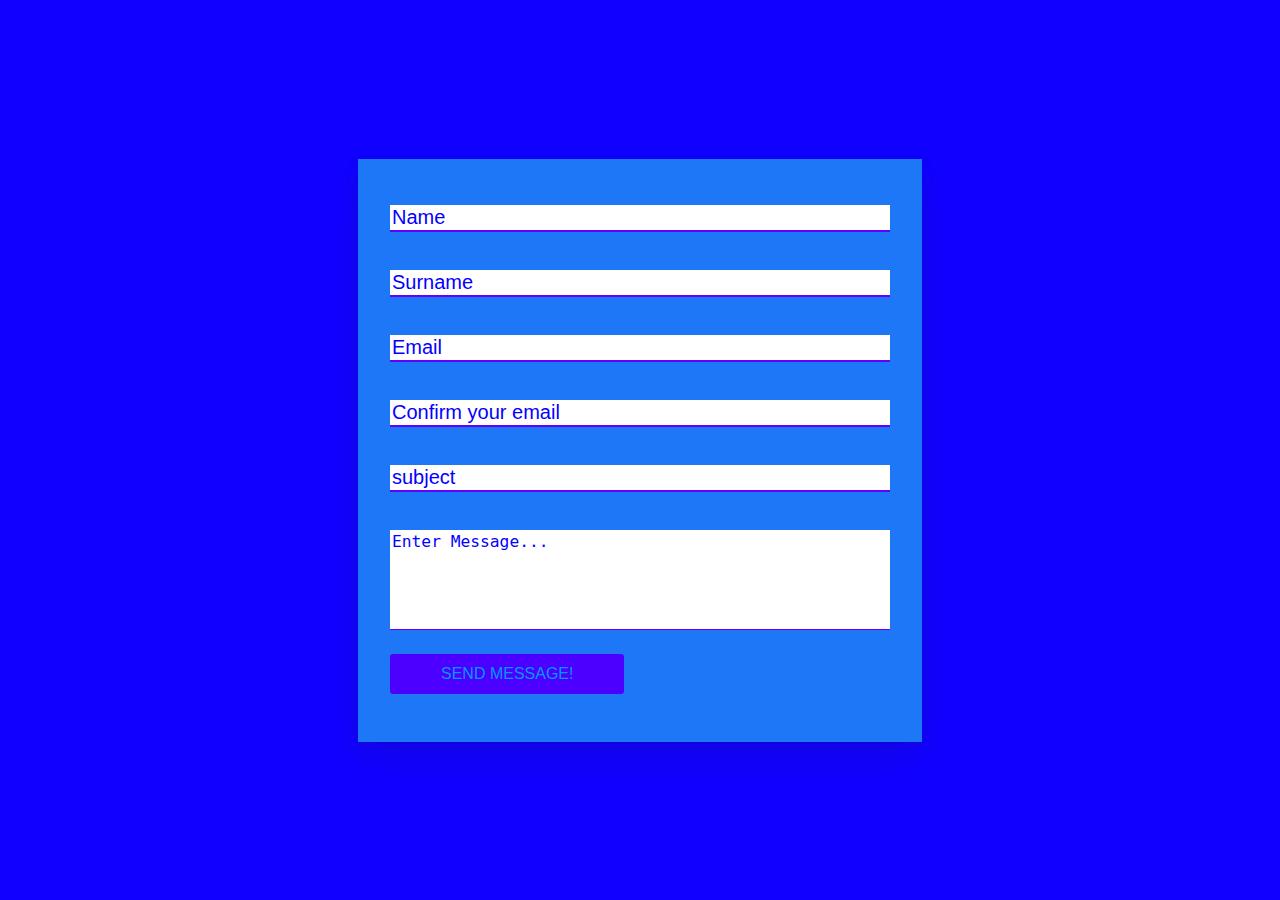
<file: webform.html>
<html lang="en">
<head>
    <meta charset="UTF-8">
    <meta name="viewport" content="width=device-width, initial-scale=1.0">
    <title>Contact with me</title>
    <link rel="stylesheet" href="webform.css" media="all">
    <script src="https://ajax.googleapis.com/ajax/libs/jquery/3.4.1/jquery.min.js"></script>    
    <script src="main.js"></script>
</head>

<body>
    <div class="container">
        <form action="webform.php" method="POST" class="form">
            <div class="form-group">
                <label for="name" class="form-label">Your Name</label>
                <input type="text" class="form-control" id="name" name="name" placeholder="Name " tabindex="1" required>
            </div>
            <div class="form-group">
                <label for="surname" class="form-label">Your surname</label>
                <input type="text" class="form-control" id="surname" name="surname" placeholder="Surname" tabindex="1" required>
            </div>
            <div class="form-group">
                <label for="email" class="form-label">Your Email</label>
                <input type="email" class="form-control" id="email" name="email" placeholder="Email" tabindex="2" required>
            </div>
            <div class="form-group">
                <label for="confirm" class="form-label">Confirm Your Email</label>
                <input type="email" class="form-control" id="confirm" name="confirm" placeholder="Confirm your email" tabindex="2" required>
            </div>
            <div class="form-group">
                <label for="subject" class="form-label">Subject</label>
                <input type="text" class="form-control" id="subject" name="subject" placeholder="subject" tabindex="3" required>
            </div>
            <div class="form-group">
                <label for="message" class="form-label">Message</label>
                <textarea class="form-control" rows="5" cols="50" id="message" name="message" placeholder="Enter Message..." tabindex="4" required></textarea>
            </div>
            <div>
                <button type="submit" class="btn">Send Message!</button>
            </div>
        </form>
    </div>
</body>

<form action="php" ></form>
</html>
</file>
<file: webform.css>
body{
    
    margin: 0;
    background-image: url(https://i.pinimg.com/originals/33/1d/34/331d344c012c1ff4307858f8c9f38706.gif);
}

:root{
    --font-color:rgb(0, 153, 255);
    --font-hover-color:rgb(0, 119, 255);
}
body{
    display:flex;
    justify-content:center;
    align-items:center;
    height:100vh;
    font-family:"Raleway", sans-serif;
    background-color:#1100ff;
}

.container{
    width:500px;
    box-shadow: 0 15px 35px rgba(50,50,93,.1),0 5px 15px rgba(0,0,0,.07);
    padding:2em;
    background-color:rgba(32, 142, 245, 0.836);
}
.form-group{
    margin-bottom:1.5em;
    transition:all .3s;
}
.form-label{
    font-size:.75em;
    color:var(--font-color);
    display:block;
    opacity:0;
    transition: all .3s;
    transform:translateX(-50px);
}
.form-control{
    box-shadow:none;
    border-radius:0;
    border-color:rgb(98, 0, 255);
    border-style:none none solid none;
    width:100%;
    font-size:1.25em;
    transition:all .6s;
}
.form-control::placeholder{
    color:rgb(4, 0, 255);
}
.form-control:focus{
    box-shadow:none;
    border-color:var(--font-hover-color);
    outline:none;
}
.form-group:focus-within{
    transform:scale(1.1,1.1);
}

.form-control:invalid:focus{
    border-color:red;
}
.form-control:valid:focus{
    border-color:green;
}

.btn{
    background: 0 0 rgb(76, 0, 255);
    border:1px solid rgba(89, 0, 255, 0.144);
    border-radius:3px;
    color:var(--font-color);
    font-size:1em;
    padding:10 50px;
    text-transform:uppercase;
}
.btn:hover{
    border-color:var(--font-hover-color);
    color:var(--font-hover-color);
}
textarea{
    resize:none;
}



.focused > .form-label{
    opacity:1;
    transform:translateX(0px);

}
</file>
